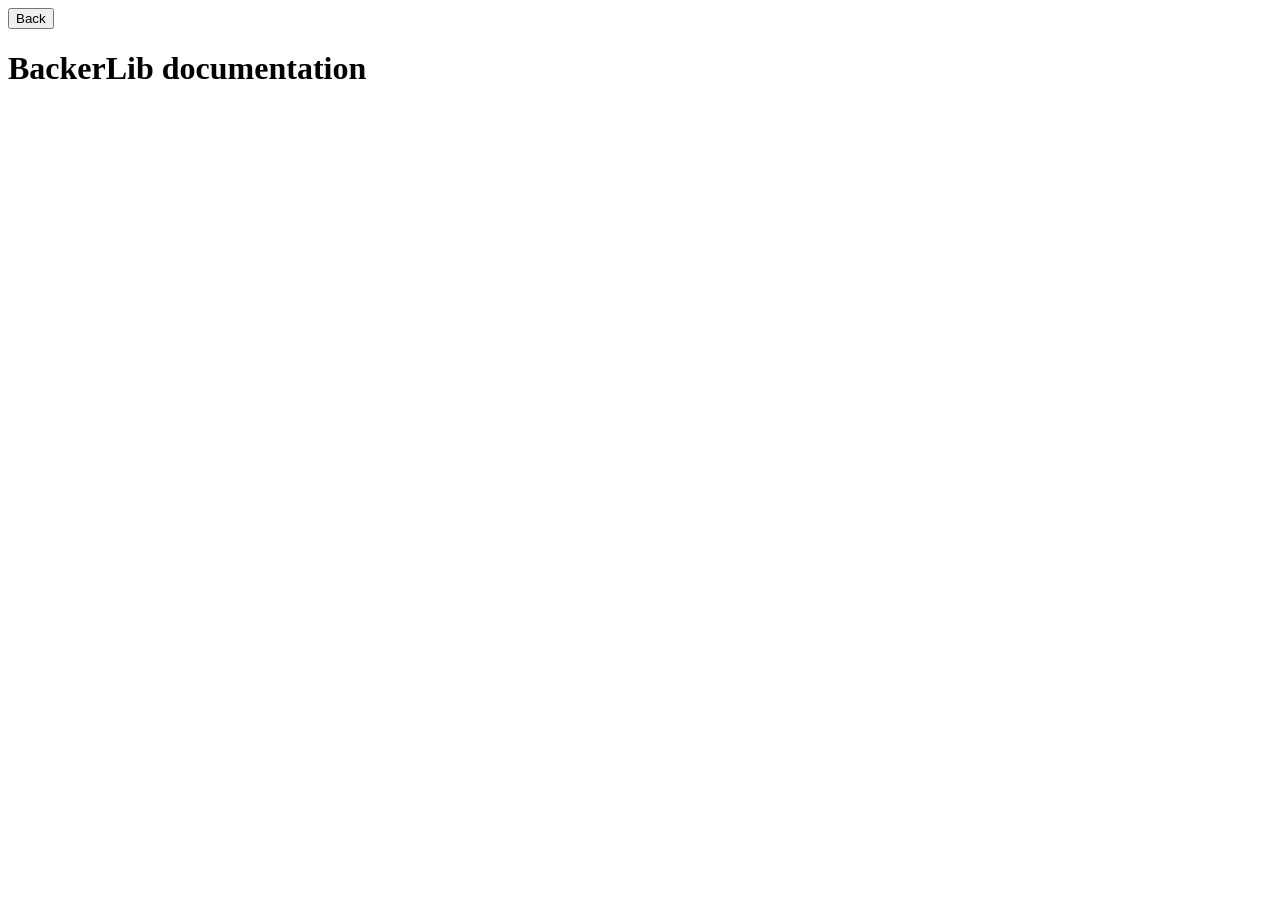
<file: doc/DefaultHeader.html>
<!DOCTYPE html>
<html lang="en">
<head>
    <meta charset="UTF-8">
    <title>Header</title>
</head>
<body>
    <header>
        <button onclick="history.back()">Back</button> <br>
        <h1>BackerLib documentation</h1>
    </header>
</body>
</html>
</file>
